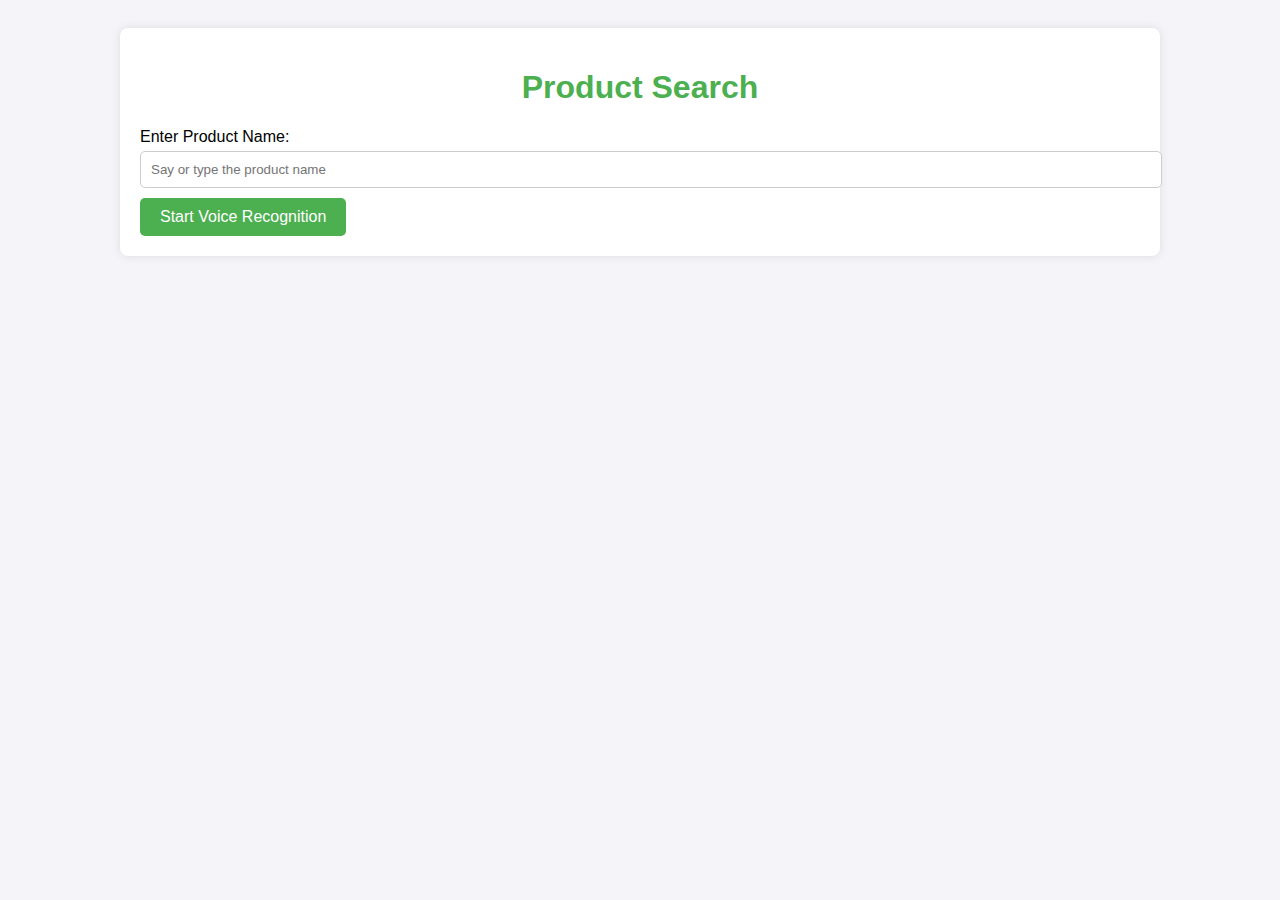
<file: index.html>
<!DOCTYPE html>
<html lang="en">
<head>
    <!-- Google tag (gtag.js) -->
<script async src="https://www.googletagmanager.com/gtag/js?id=G-8LT3K4VR00"></script>
<script>
  window.dataLayer = window.dataLayer || [];
  function gtag(){dataLayer.push(arguments);}
  gtag('js', new Date());
  gtag('config', 'G-8LT3K4VR00');
</script>
    <meta charset="UTF-8">
    <meta name="viewport" content="width=device-width, initial-scale=1.0">
    <title>Product List</title>
    <link rel="stylesheet" href="styles.css">
</head>
<body>
    <div class="container">
        <h1>Product Search</h1>
        <label for="product-name">Enter Product Name:</label>
        <input type="text" id="product-name" placeholder="Say or type the product name" oninput="searchProduct()">
        <div id="voice-input">
            <button onclick="startVoiceRecognition()">Start Voice Recognition</button>
        </div>

        <table id="product-table" style="display:none;">
            <thead>
                <tr>
                    <th>Product</th>
                    <th>Seller</th>
                    <th>Available</th>
                    <th>Distance (KM)</th>
                    <th>Logistics</th>
                    <th>Price</th>
                </tr>
            </thead>
            <tbody id="product-list"></tbody>
        </table>
    </div>

    <script src="app.js"></script>
</body>
</html>
</file>
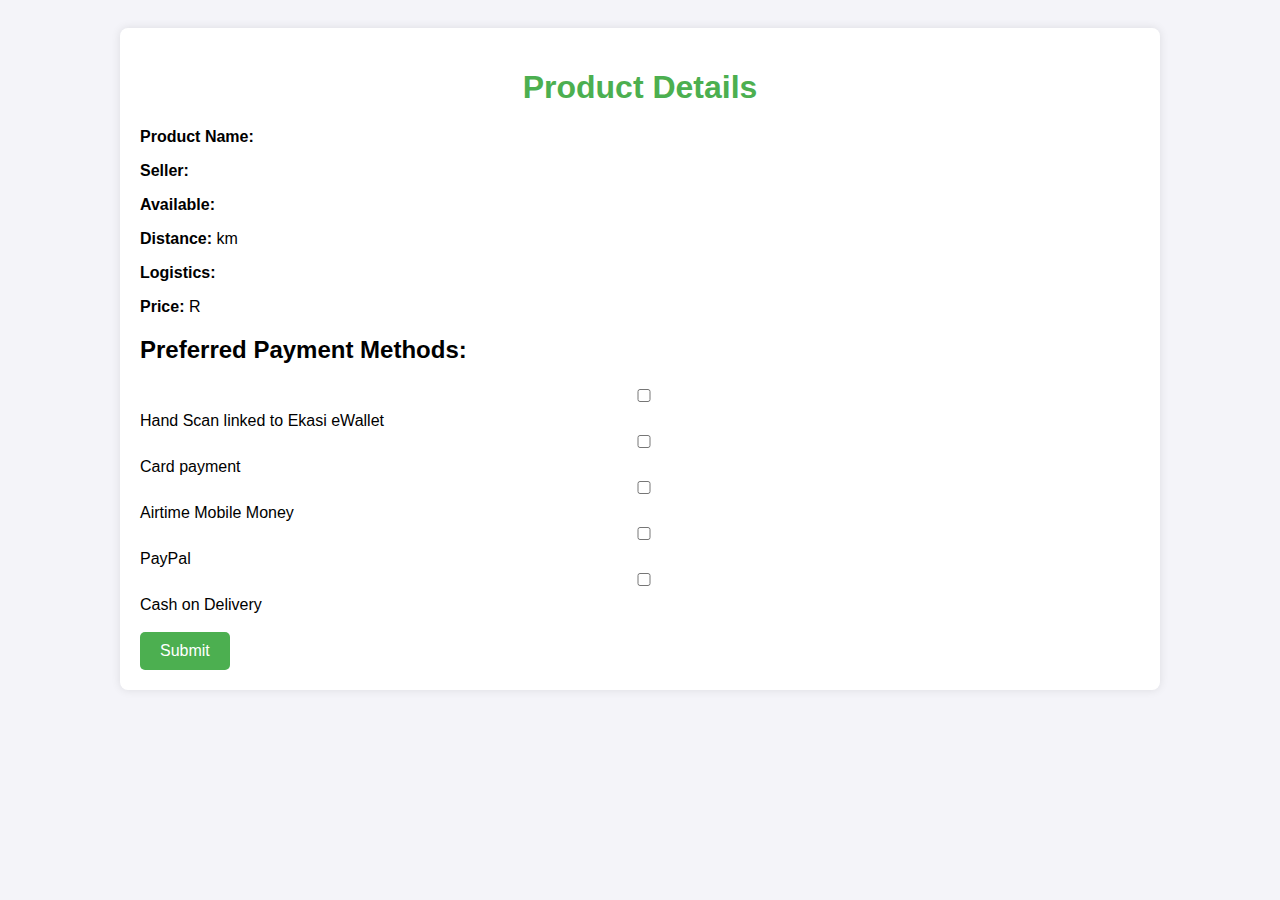
<file: product-details.html>
<!DOCTYPE html>
<html lang="en">
<head>
    <!-- Google tag (gtag.js) -->
<script async src="https://www.googletagmanager.com/gtag/js?id=G-8LT3K4VR00"></script>
<script>
  window.dataLayer = window.dataLayer || [];
  function gtag(){dataLayer.push(arguments);}
  gtag('js', new Date());
  gtag('config', 'G-8LT3K4VR00');
</script>
    <meta charset="UTF-8">
    <meta name="viewport" content="width=device-width, initial-scale=1.0">
    <title>Product Details</title>
    <link rel="stylesheet" href="styles.css">
</head>
<body>
    <div class="container">
        <h1>Product Details</h1>
        <div id="product-info">
            <p><strong>Product Name:</strong> <span id="product-name-detail"></span></p>
            <p><strong>Seller:</strong> <span id="seller-name-detail"></span></p>
            <p><strong>Available:</strong> <span id="available-detail"></span></p>
            <p><strong>Distance:</strong> <span id="distance-detail"></span> km</p>
            <p><strong>Logistics:</strong> <span id="logistics-detail"></span></p>
            <p><strong>Price:</strong> R <span id="price-detail"></span></p>
        </div>

        <h2>Preferred Payment Methods:</h2>
        <form id="payment-form">
            <label><input type="checkbox" name="payment-method" value="Hand Scan linked to Ekasi eWallet"> Hand Scan linked to Ekasi eWallet</label><br>
            <label><input type="checkbox" name="payment-method" value="Card payment"> Card payment</label><br>
            <label><input type="checkbox" name="payment-method" value="Airtime Mobile Money"> Airtime Mobile Money</label><br>
            <label><input type="checkbox" name="payment-method" value="PayPal"> PayPal</label><br>
            <label><input type="checkbox" name="payment-method" value="Cash on Delivery"> Cash on Delivery</label><br><br>
            <button type="submit">Submit</button>
        </form>

        <div id="summary" style="display:none;">
            <h3>Summary:</h3>
            <p><strong>Product:</strong> <span id="summary-product"></span></p>
            <p><strong>Seller:</strong> <span id="summary-seller"></span></p>
            <p><strong>Preferred Payment Methods:</strong> <span id="summary-payment"></span></p>
        </div>
    </div>

    <script src="app.js"></script>
</body>
</html>
</file>
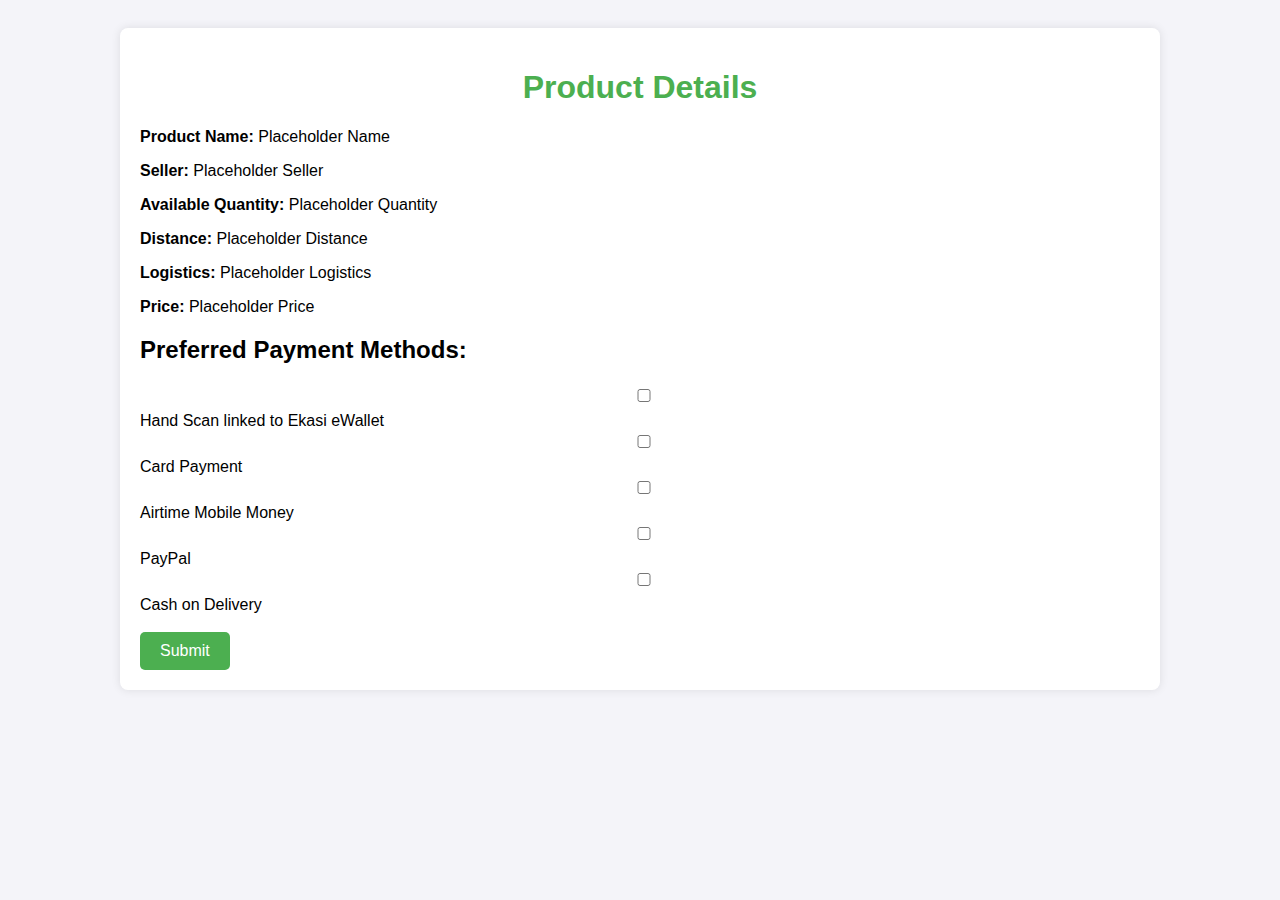
<file: product_details.html>
<!DOCTYPE html>
<html lang="en">
<head>
    <meta charset="UTF-8">
    <meta name="viewport" content="width=device-width, initial-scale=1.0">
    <link rel="stylesheet" href="styles.css">
    <title>Product Details</title>
</head>
<body>
    <div class="container">
        <h1>Product Details</h1>
        <div class="details">
            <p><strong>Product Name:</strong> Placeholder Name</p>
            <p><strong>Seller:</strong> Placeholder Seller</p>
            <p><strong>Available Quantity:</strong> Placeholder Quantity</p>
            <p><strong>Distance:</strong> Placeholder Distance</p>
            <p><strong>Logistics:</strong> Placeholder Logistics</p>
            <p><strong>Price:</strong> Placeholder Price</p>
        </div>
        <h2>Preferred Payment Methods:</h2>
        <form>
            <input type="checkbox" id="handScan" name="payment" value="Hand Scan">
            <label for="handScan">Hand Scan linked to Ekasi eWallet</label><br>
            <input type="checkbox" id="card" name="payment" value="Card Payment">
            <label for="card">Card Payment</label><br>
            <input type="checkbox" id="mobileMoney" name="payment" value="Airtime Mobile Money">
            <label for="mobileMoney">Airtime Mobile Money</label><br>
            <input type="checkbox" id="paypal" name="payment" value="PayPal">
            <label for="paypal">PayPal</label><br>
            <input type="checkbox" id="cash" name="payment" value="Cash on Delivery">
            <label for="cash">Cash on Delivery</label><br><br>
            <button type="button" onclick="submitPayment()">Submit</button>
        </form>
        <div id="summary"></div>
    </div>
    <script>
        function submitPayment() {
            const checkboxes = document.querySelectorAll('input[name="payment"]:checked');
            const selectedMethods = Array.from(checkboxes).map(cb => cb.value);
            document.getElementById("summary").innerHTML = `
                <h2>Summary:</h2>
                <p><strong>Selected Product:</strong> Placeholder Name</p>
                <p><strong>Preferred Payment Methods:</strong> ${selectedMethods.join(", ")}</p>
            `;
        }
    </script>
</body>
</html>
</file>
<file: styles.css>
body {
    font-family: Arial, sans-serif;
    background-color: #f4f4f9;
    padding: 20px;
}

.container {
    width: 90%;
    max-width: 1000px;
    margin: 0 auto;
    background-color: white;
    padding: 20px;
    box-shadow: 0px 0px 10px rgba(0, 0, 0, 0.1);
    border-radius: 8px;
}

h1 {
    text-align: center;
    color: #4CAF50;
}

.form-container {
    margin-bottom: 20px;
}

button {
    background-color: #4CAF50;
    color: white;
    padding: 10px 20px;
    border: none;
    border-radius: 5px;
    cursor: pointer;
    font-size: 16px;
}

button:disabled {
    background-color: #ccc;
}

input, select {
    padding: 10px;
    width: 100%;
    margin-top: 5px;
    margin-bottom: 10px;
    border-radius: 5px;
    border: 1px solid #ccc;
}

#productPreview img {
    max-width: 100%;
    height: auto;
    display: block;
    margin: 20px 0;
}
</file>
